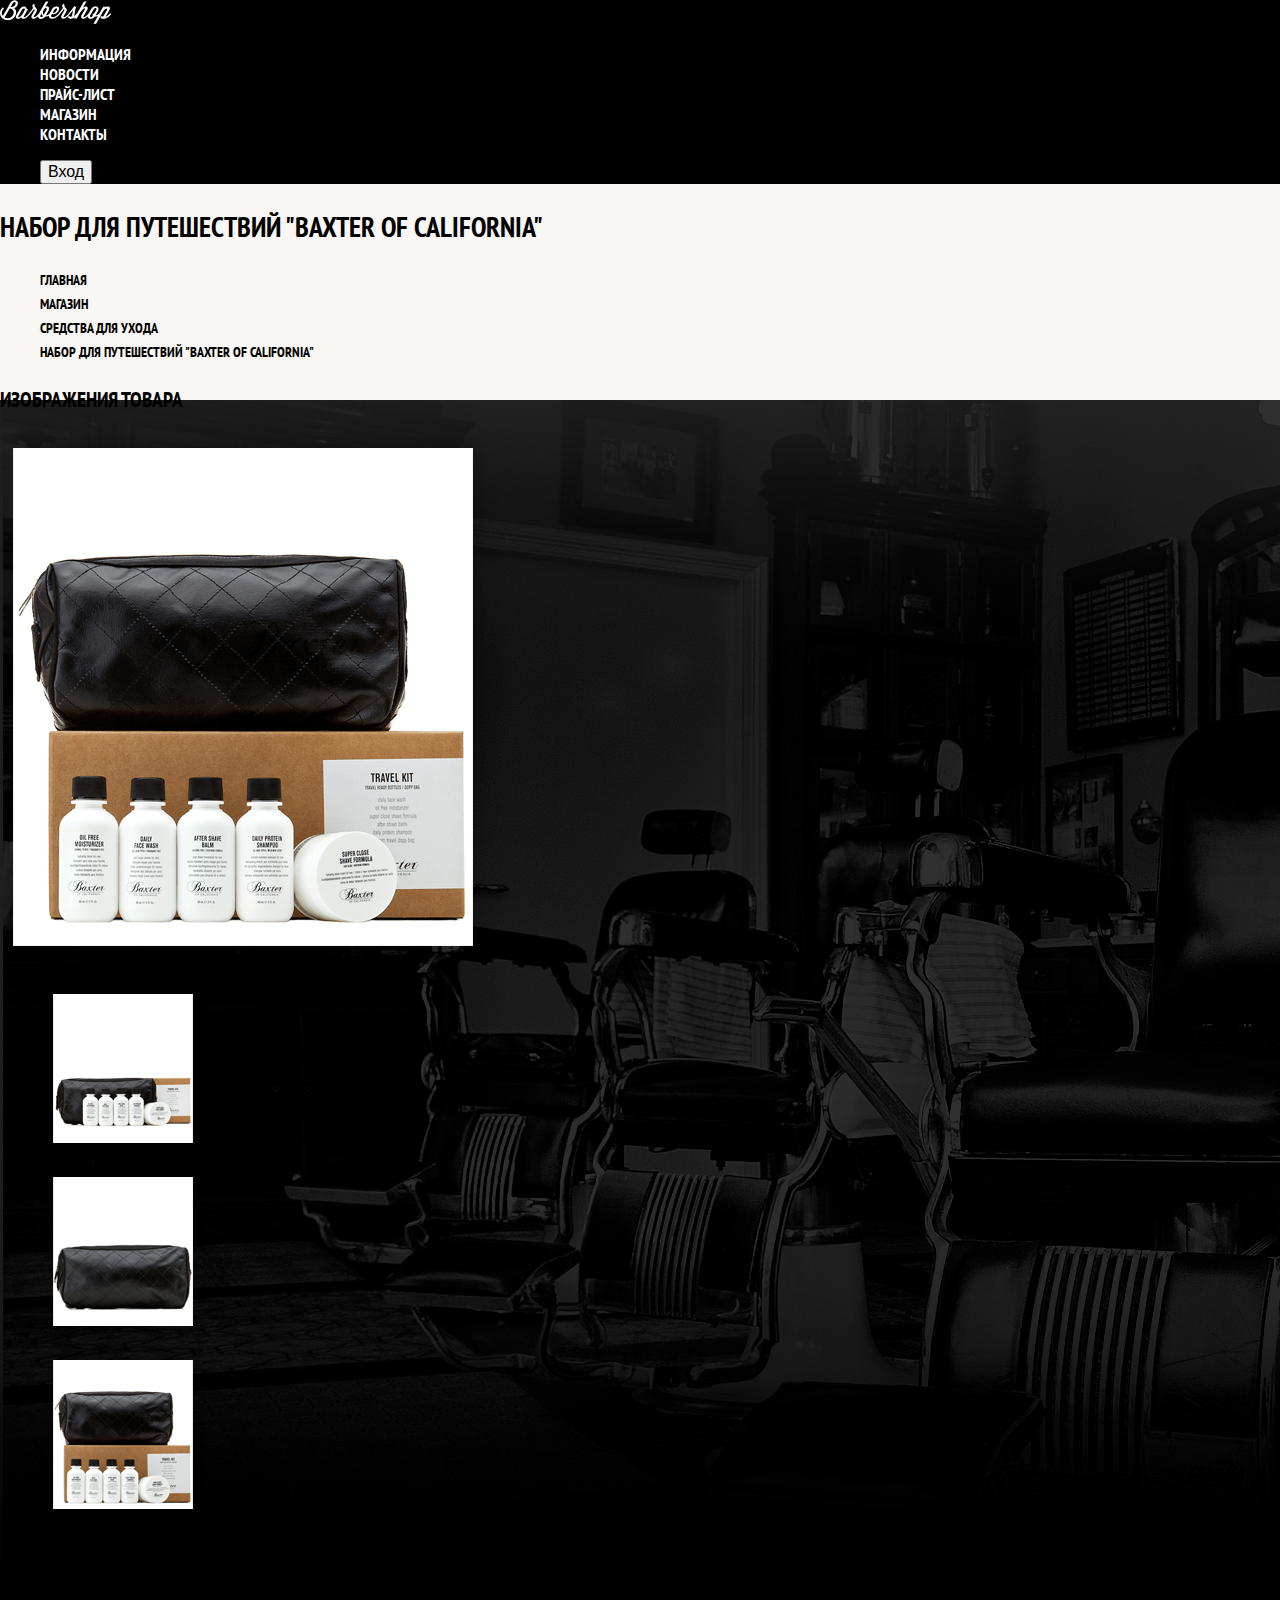
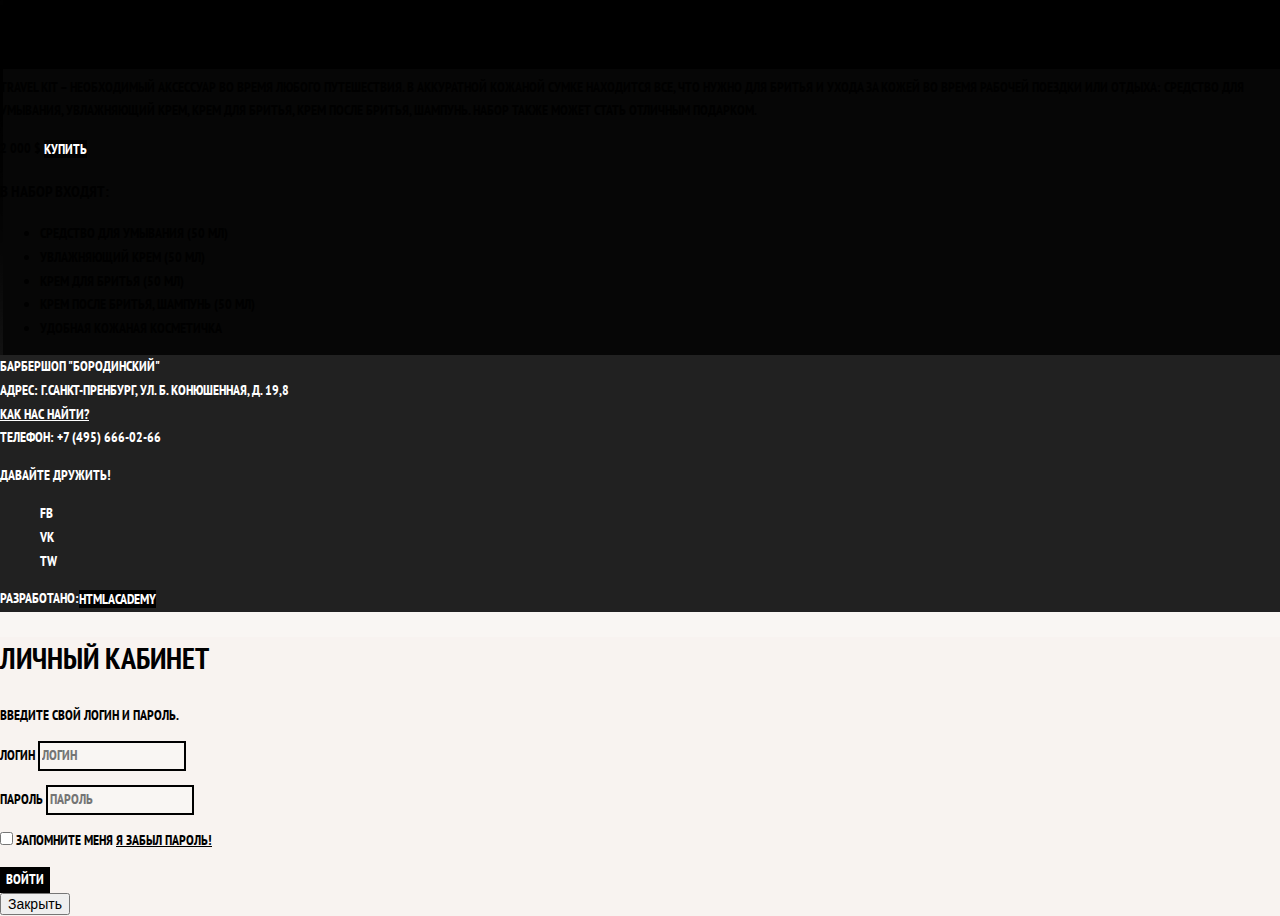
<file: catalog-item.html>
<!DOCTYPE html>
<html>

<head>
  <meta charset="utf-8">
  <title>Страница товара</title>  
  <link href="css/normalize.css" rel="stylesheet">
  <link href="css/style.css" rel="stylesheet">
  <link href="https://fonts.googleapis.com/css?family=PT+Sans+Narrow:400,700&amp;subset=latin,cyrillic" rel="stylesheet">
</head>

<body class="inner-page">
  <header class="main-header">
    <nav class="main-navigation">
      <a class="main-header-logo" href="index.html">
          <img src="img/logo-inner111x24.png" width="111" height="24" alt="Логотип барбершопа «Бородинский»">
        </a>
      <ul class="site-navigation">
        <li><a href="info.html">Информация</a></li>
        <li><a href="news.html">Новости</a></li>
        <li><a href="price.html">Прайс-лист</a></li>
        <li class="site-navigation-current"><a href="catalog.html">Магазин</a></li>
        <li><a href="contacts.html">Контакты</a></li>
      </ul>
      <ul class="user-navigation">
        <li class="login-link"><button class="btn">Вход</button></li>
      </ul>
    </nav>
  </header>
  <main class="container">
    <h1 class="page-title">набор для путешествий "baxter of california"</h1>
    <ul class="breadcrumbs">
      <li><a class="breadcrumbs-navigation" href="#">главная</a></li>
      <li><a class="breadcrumbs-navigation" href="#">магазин</a></li>
      <li><a class="breadcrumbs-navigation" href="#">средства для ухода</a></li>
      <li class="breadcrumbs-navigation-current">набор для путешествий "baxter of california"</li>
    </ul>
    <section class="product-photoes">
      <h2 class="visually-hidden">Изображения товара</h2>
      <p><img src="img/item-inner486x524-l47.png" width="486" height="524" alt="Фото всего набора»"></p>
      <ul>
        <li><img src="img/item-inner166x175-l45.png" width="166" height="175" alt="Фото анфас»"></li>
        <li><img src="img/item-inner166x175-l46.png" width="166" height="175" alt="Фото  профиль"></li>
        <li><img src="img/item-inner166x175-l47.png" width="166" height="175" alt="Фото отдельной части"></li>
      </ul>
    </section>
    <section class="product-info">
      <h2 class="visually-hidden">Описание товара</h2>
      <p class="product-availability">Есть в наличии</p>
      <p class="product-article">Артикул: dexter-ae</p>
      <p class="product-text">
        Travel Kit – необходимый аксессуар во время любого путешествия. В аккуратной кожаной сумке находится все, что нужно для бритья и ухода за кожей во время рабочей поездки или отдыха: средство для умывания, увлажняющий крем, крем для бритья, крем после бритья,
        шампунь. Набор также может стать отличным подарком.
      </p>
      <p class="product-price>">
        <b>2 000 $</b>
        <a class="button" href="#">Купить</a>
      </p>
      <h3>В набор входят:</h3>
      <ul>
        <li>Средство для умывания (50 мл)</li>
        <li>Увлажняющий крем (50 мл)</li>
        <li> Крем для бритья (50 мл)</li>
        <li>Крем после бритья, шампунь (50 мл)</li>
        <li>Удобная кожаная косметичка</li>
      </ul>
    </section>
  </main>
  <footer class="main-footer">
    <p class="footer-contacts">
      Барбершоп "Бородинский"<br> Адрес: г.Санкт-Пренбург, ул. б. Конюшенная, д. 19,8<br>
      <a class="footer-adress-map" href="#">как нас найти?</a><br> Телефон: +7 (495) 666-02-66</p>
    <div class="footer-social">
      <b>давайте дружить!</b>
      <ul>
        <li><a class="social-button" href="#">fb</a></Li>
        <li><a class="social-button" href="#">vk</a></Li>
        <li><a class="social-button" href="#">tw</a></Li>
      </ul>
    </div>
    <p class="footer-copyright">
      разработано:<a class="button" href="htmlacademy.ru">htmlacademy</a>
    </p>
  </footer>
  <section class="modal modal-login">
    <h2>Личный кабинет</h2>
    <p>Введите свой логин и пароль.</p>
    <form class="login-form" action="#" method="post">
      <p>
        <label class="visually-hidden" for="user-login">Логин</label>
        <input class="login-icon-user" id="user-login" type="text" name="login" placeholder="Логин">
      </p>
      <p>
        <label class="visually-hidden" for="user-password">Пароль</label>
        <input class="login-icon-password" id="user-password" type="password" name="password" placeholder="Пароль">
      </p>
      <p class="login-password-info">
        <label class="login-checkbox">
           <input type="checkbox" name="remember" class="visually-hidden">
           Запомните меня
         </label>
        <a class="restore" href="#">Я забыл пароль!</a>
      </p>
      <button class="button" type="submit">Войти</button>
    </form>
    <button class="modal-close" type="button">Закрыть</button>
  </section>

</body>

</html>
</file>
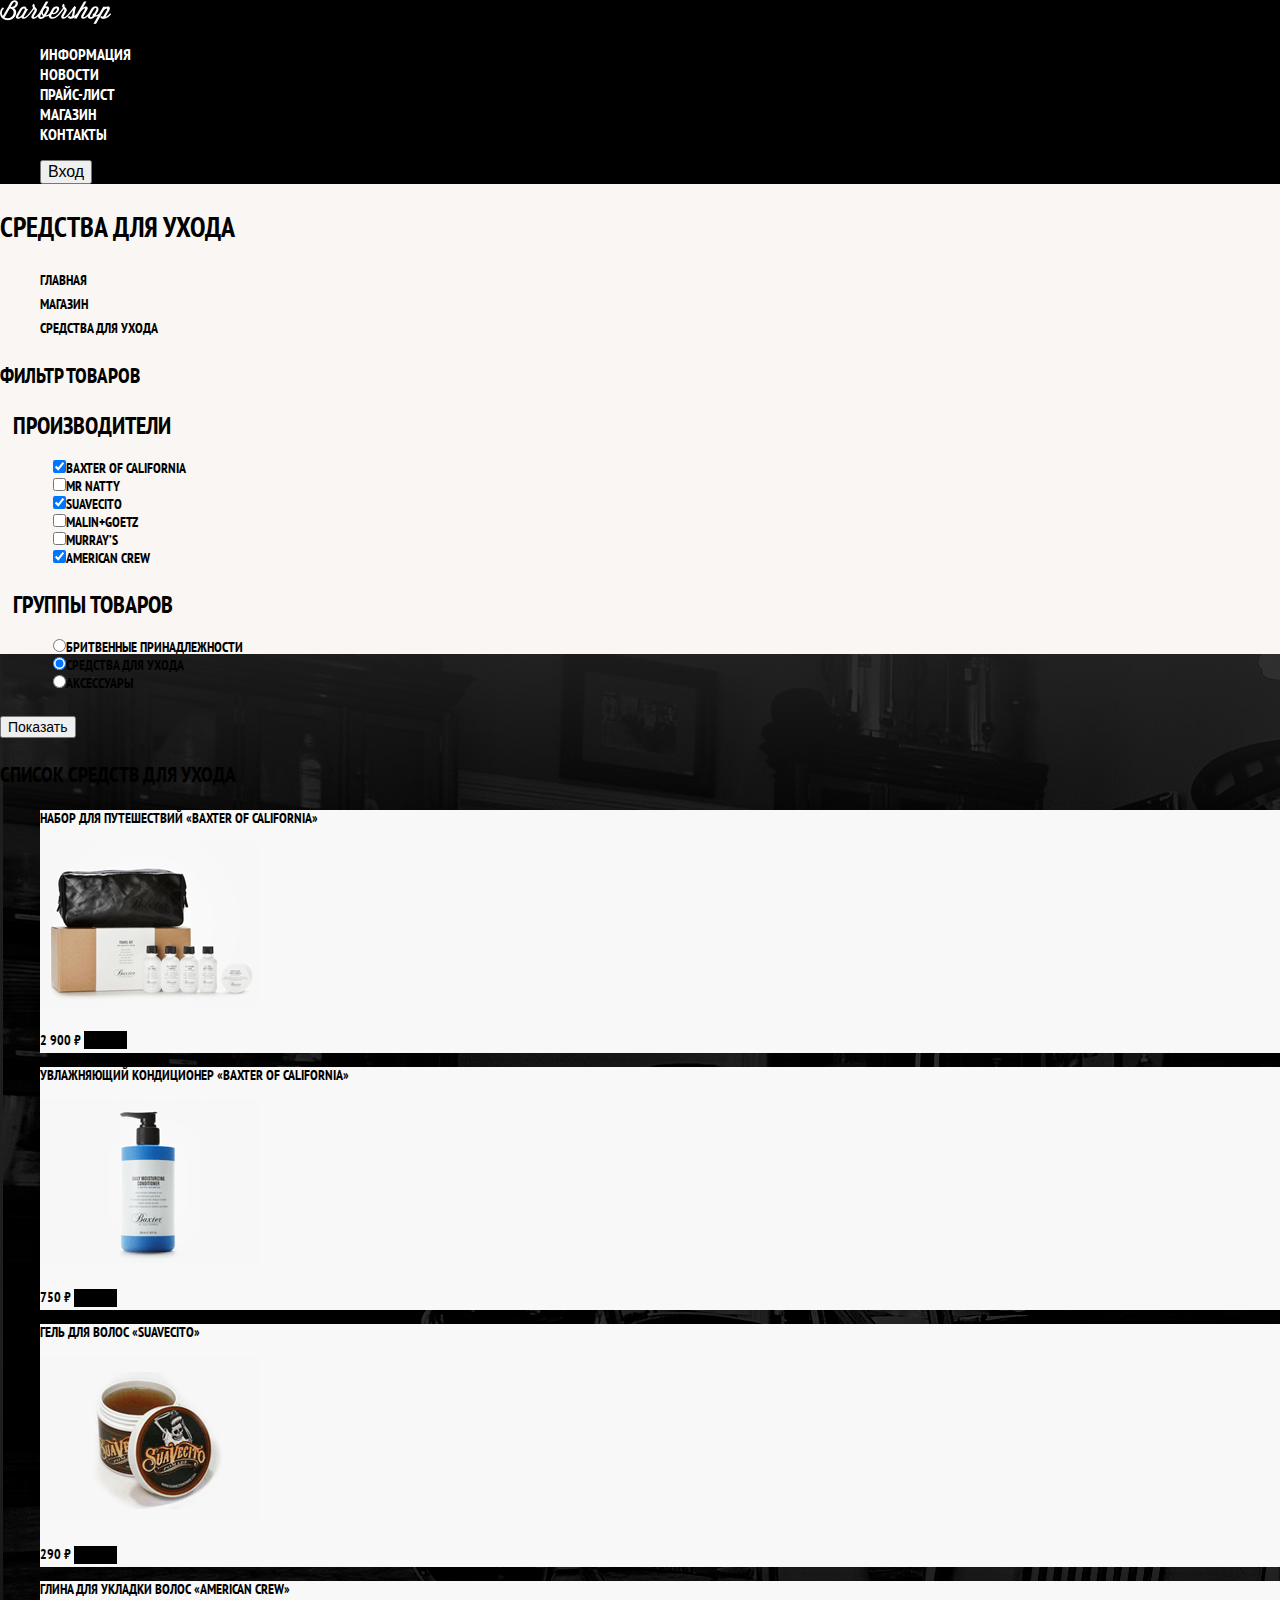
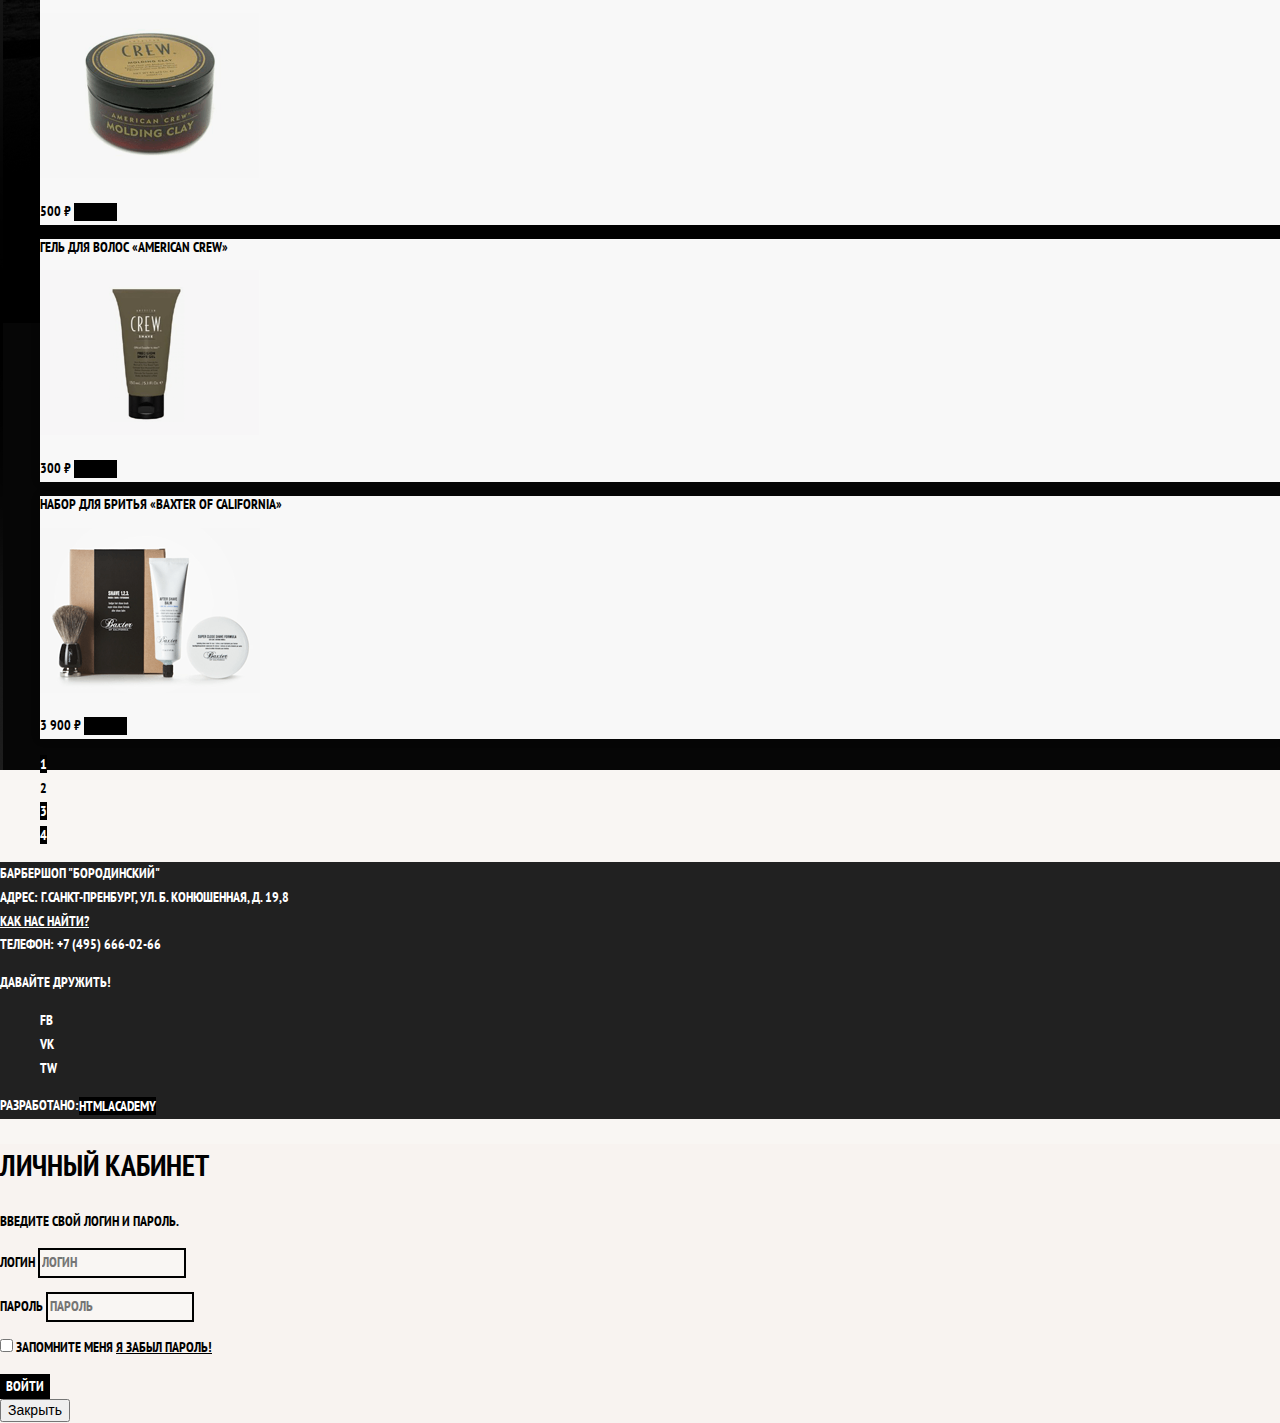
<file: catalog.html>
<!DOCTYPE html>
<html>

<head>
  <meta charset="utf-8">
  <title>Страница каталога</title>
  <link href="css/normalize.css" rel="stylesheet">
  <link href="css/style.css" rel="stylesheet">
  <link href="https://fonts.googleapis.com/css?family=PT+Sans+Narrow:400,700&amp;subset=latin,cyrillic" rel="stylesheet">
</head>

<body class="inner-page">
  <header class="main-header">
    <nav class="main-navigation">
      <a class="main-header-logo" href="index.html">
        <img src="img/logo-inner111x24.png" width="111" height="24" alt="Логотип барбершопа «Бородинский»">
      </a>
      <ul class="site-navigation">
        <li><a href="info.html">Информация</a></li>
        <li><a href="news.html">Новости</a></li>
        <li><a href="price.html">Прайс-лист</a></li>
        <li><a href="catalog.html">Магазин</a></li>
        <li><a href="contacts.html">Контакты</a></li>
      </ul>
      <ul class="user-navigation">
        <li class="login-link"><button class="btn">Вход</button></li>
      </ul>
    </nav>
  </header>
  <main class="container">
    <h1 class="page-title">Средства для ухода</h1>
    <ul class="breadcrumbs">
      <li><a class="breadcrumbs-navigation" href="#">главная</a></li>
      <li><a class="breadcrumbs-navigation" href="#">магазин</a></li>
      <li class="breadcrumbs-navigation-current">Средства для ухода</li>
    </ul>
    <section class="product-photoes">
      <h2 class="visually-hidden">Фильтр товаров</h2>
      <form class="filter" method="get" action="#">
        <fieldset>
          <legend>Производители</legend>
          <ul>
            <li class="filter-option">
              <input class="visually-hidden filter-input filter-input-checkbox" id="Baxter-of-California" type="checkbox" name="a" checked><label for="Baxter-of-California">Baxter of California</label>
            </li>
            <li class="filter-option">
              <input class="visually-hidden filter-input filter-input-checkbox" id="Mr-Natty" type="checkbox" name="b"><label for="Mr-Natty">Mr Natty</label>
            </li>
            <li class="filter-option">
              <input class="visually-hidden filter-input filter-input-checkbox" id="Suavecito" type="checkbox" name="c" checked><label for="Suavecito">Suavecito</label>
            </li>
            <li class="filter-option">
              <input class="visually-hidden filter-input filter-input-checkbox" id="Malin+Goetz" type="checkbox" name="d"><label for="Malin+Goetz">Malin+Goetz</label>
            </li>
            <li class="filter-option">
              <input class="visually-hidden filter-input filter-input-checkbox" id="Murray’s" type="checkbox" name="f"><label for="Murray’s">Murray’s</label>
            </li>
            <li class="filter-option">
              <input class="visually-hidden filter-input filter-input-checkbox" id="American-Crew" type="checkbox" name="e" checked><label for="American-Crew">American Crew</label>
            </li>
          </ul>
        </fieldset>
        <fieldset>
          <legend>Группы товаров</legend>
          <ul>
            <li class="filter-option">
              <input class="visually-hidden filter-input filter-input-radio" id="Shaving-stuff" type="radio" name="product-group" value="x"><label for="Shaving-stuff">Бритвенные  принадлежности</label>
            </li>
            <li class="filter-option">
              <input class="visually-hidden filter-input filter-input-radio" id="Care-stuff" type="radio" name="product-group" value="y" checked><label for="Care-stuff">Средства для ухода</label>
            </li>
            <li class="filter-option">
              <input class="visually-hidden filter-input filter-input-radio" id="stuff" type="radio" name="product-group" value="z"><label for="stuff">Аксессуары</label>
            </li>
          </ul>
        </fieldset>
        <button class="filter-button" type="submit">Показать</button>
      </form>
    </section>
    <section class="catalog">
      <h2 class="visually-hidden">Список средств для ухода</h2>
      <ul class="catalog-list">
        <li class="catalog-item">
          <a href="catalog-item.html">
            <h3 class="product-title">

                <span class="catalog-catgory">Набор для путешествий</span>
                <span class="catalog-item-title">«Baxter of California»</span>

            </h3>
            <p>
              <img src="img/item_inner_1.png" alt="Набор для путешествий">
            </p>
          </a>
          <p class="product-price>">
            <b>2&thinsp;900 ₽</b>
            <a class="button" href="#">Купить</a>
          </p>
        </li>
        <li class="catalog-item">
          <a href="catalog-item.html">
            <h3 class="product-title">

                <span class="catalog-catgory">Увлажняющий кондиционер</span>
                <span class="catalog-item-title">«Baxter of California»</span>

            </h3>
            <p>
              <img src="img/item_inner_2.png" alt="Увлажняющий кондиционер">
            </p>
          </a>
          <p class="product-price>">
            <b>750 ₽</b>
            <a class="button" href="#">Купить</a>
          </p>
        </li>
        <li class="catalog-item">
          <a href="catalog-item.html">
            <h3 class="product-title">

                <span class="catalog-catgory">Гель для волос</span>
                <span class="catalog-item-title">«Suavecito»</span>

            </h3>
            <p>
              <img src="img/item_inner_3.png" alt="Гель для волос
«SUAVECITO»">
            </p>
          </a>
          <p class="product-price>">
            <b>290 ₽</b>
            <a class="button" href="#">Купить</a>
          </p>
        </li>
        <li class="catalog-item">
          <a href="catalog-item.html">
            <h3 class="product-title">

                <span class="catalog-catgory">Глина для укладки волос</span>
                <span class="catalog-item-title">«American crew»</span>

            </h3>
            <p>
              <img src="img/item_inner_4.png" alt="Глина для укладки волос
«American crew»">
            </p>
          </a>
          <p class="product-price>">
            <b>500 ₽</b>
            <a class="button" href="#">Купить</a>
          </p>
        </li>
        <li class="catalog-item">
          <a href="catalog-item.html">
            <h3 class="product-title">

                <span class="catalog-catgory">Гель для волос</span>
                <span class="catalog-item-title">«American crew»</span>

            </h3>
            <p>
              <img src="img/item_inner_5.png" alt="Гель для волос
«American Crew»">
            </p>
          </a>
          <p class="product-price>">
            <b>300 ₽</b>
            <a class="button" href="#">Купить</a>
          </p>
        </li>
        <li class="catalog-item">
          <a href="catalog-item.html">
            <h3 class="product-title">

                <span class="catalog-catgory">Набор для бритья</span>
                <span class="catalog-item-title">«Baxter of California»</span>

            </h3>
            <p>
              <img src="img/item_inner_6.png" alt="Набор для бритья
«Baxter of California»">
            </p>
          </a>
          <p class="product-price>">
            <b>3&thinsp;900 ₽</b>
            <a class="button" href="#">Купить</a>
          </p>
        </li>
      </ul>
    </section>
    <ul class="pagination-list">
      <li class="pagination-item"><a href="#">1</a></li>
      <li class="pagination-item pagination-item-current"><a></a>2</li>
      <li class="pagination-item"><a href="#">3</a></li>
      <li class="pagination-item"><a href="#">4</a></li>
    </ul>
  </main>
  <footer class="main-footer">
    <p class="footer-contacts">
      Барбершоп "Бородинский"<br> Адрес: г.Санкт-Пренбург, ул. б. Конюшенная, д. 19,8<br>
      <a class="footer-adress-map" href="#">как нас найти?</a><br> Телефон: +7 (495) 666-02-66</p>
    <div class="footer-social">
      <b>давайте дружить!</b>
      <ul>
        <li><a class="social-button" href="#">fb</a></Li>
        <li><a class="social-button" href="#">vk</a></Li>
        <li><a class="social-button" href="#">tw</a></Li>
      </ul>
    </div>
    <p class="footer-copyright">
      разработано:<a class="button" href="htmlacademy.ru">htmlacademy</a>
    </p>
  </footer>
  <section class="modal modal-login">
    <h2>Личный кабинет</h2>
    <p>Введите свой логин и пароль.</p>
    <form class="login-form" action="#" method="post">
      <p>
        <label class="visually-hidden" for="user-login">Логин</label>
        <input class="login-icon-user" id="user-login" type="text" name="login" placeholder="Логин">
      </p>
      <p>
        <label class="visually-hidden" for="user-password">Пароль</label>
        <input class="login-icon-password" id="user-password" type="password" name="password" placeholder="Пароль">
      </p>
      <p class="login-password-info">
        <label class="login-checkbox">
         <input type="checkbox" name="remember" class="visually-hidden">
         Запомните меня
       </label>
        <a class="restore" href="#">Я забыл пароль!</a>
      </p>
      <button class="button" type="submit">Войти</button>
    </form>
    <button class="modal-close" type="button">Закрыть</button>
  </section>
</body>

</html>
</file>
<file: css/style.css>
body {
    margin: o;
    padding: o;
    font-size: 14px;
    line-height: 1.7;
    font-weight: 700;
    color: #ffffff;
    text-transform: uppercase;
    font-family: "PT Sans Narrow", Arial, sans-serif;

    background: 0 50% no-repeat #000000;
    background-image: url("../img/tint_bckgr_united.png");
  }

  .inner-page {
    color: #000000;
    background-color: #f9f6f3;
  }

  a {
    text-decoration: none;
  }

  .button {
    font: inherit;
    text-align: center;
    color: #ffffff;
    vertical-align: middle;
    text-transform: uppercase;
    background-color: #000000;
    border: none;
  }

  .button:hover,
  .button:focus,
  .button:active {
    background-color: #663d15;
  }

  .main-navigation {
    font-size: 16px;
    line-height: 1.25;
    color: #ffffff;
    background-color: #000000;
  }

  .site-navigation,
  .user-navigation {
    list-style: none;
  }

  .site-navigation a,
  .user-navigation a {
    color: #ffffff;
  }

  .site-navigation a:hover,
  .site-navigation a:focus,
  .user-navigation a:hover,
  .user-navigation a:focus {
    background-color: #242424;
  }

  .features-list {
    list-style: none;
  }

  .feature-item {
    text-align: center;
  }


  .features-title, .product-title, .event-title {
    font-size: 30px;
    line-height: 1.4;
    font-weight: 700;
  }

  .features-title {
    color: white;
  }
  .index-columns {
    color: #000000;

    background-color: #f8f5f2;
    background-image: url("img/pattern-light.jpg");
    background-position: 0 0;
    background-repeat: repeat;
  }
  .news-list {
    list-style: none;
  }

  .news-item time {
    text-transform: none;
  }

  .gallery-content {
    background-color: #cccccc;
    border: 7px solid #ffffff;
  }

  .appointment-item input {
    font: inherit;
    background-color: transparent;
    border: 2px solid #000000;
  }

  .appointment-item input:focus {
    border-color: #663d15;
  }
  .breadcrumbs {
    list-style: none;
  }

  .breadcrumbs a {
    color: #000000;
  }

  .breadcrumbs a:hover,
  .breadcrumbs a:focus {
    text-decoration: underline;
  }

  .breadcrumbs-current {
    color: #aba9a7;
  }
  .filter fieldset {
    border: none;
  }

  .filter legend {
    font-size: 24px;
    line-height: 1.25;
  }

  .filter ul {
    list-style: none;
    line-height: 1.28;
  }

  .filter-input:hover + label,
  .filter-input:focus + label {
    color: #663d15;
  }

  .filter-input:disabled + label {
    color: rgba(0,0,0,0.5);
  }
  .catalog-list {
    list-style: none;
  }

  .catalog-item {
    background-color: #f8f8f8;
    box-shadow: 0 0 10px rgba(0, 0, 0, 0.1);
  }

  .catalog-item:hover {
    box-shadow: 0 0 10px rgba(0, 0, 0, 0.2);
  }

  .catalog-item a {
    color: #000000;
  }

  .catalog-item h3 {
    font-size: 14px;
    line-height: 1.28;
  }

  .catalog-category {
    text-transform: none;
  }

  .catalog-item-price b {
    font-size: 14px;
    line-height: 1.43;
    text-align: center;
    background-color: #e5e5e5;
  }

  .catalog-item-price .button {
    line-height: 1.43;
    color: #ffffff;
  }
  .pagination-list {
    list-style: none;
  }

  .pagination-item a {
    color: #ffffff;

    background-color: #000000;
  }

  .pagination-item a:hover,
  .pagination-item a:focus,
  .pagination-item a:active {
    background-color: #663d15;
  }

  .pagination-item-current a {
    color: #000000;

    background-color: #ffffff;
  }

  .pagination-item-current a:hover,
  .pagination-item-current a:focus,
  .pagination-item-current a:active {
    color: #000000;

    background-color: #ffffff;
  }
  .main-footer {
    color: #ffffff;

    background-color: #212121;
  }

  .footer-contacts a {
    color: #ffffff;
    text-decoration: underline;
  }

  .footer-contacts a:hover,
  .footer-contacts a:focus {
    text-decoration: none;
  }

  .footer-social {
    text-align: 50%;
  }

  .footer-social ul {
    list-style: none;
  }

  .social-button {
    color: #ffffff;
  }

  .footer-copyright {
    text-align: 50%;
  }

  .footer-copyright .button:hover,
  .footer-copyright .button:focus {
    color: #000000;

    background-color: #ffffff;
  }

  .modal {
    color: #000000;

    background: 0 0  repeat #f8f3f0;

  }

  .modal h2 {
    font-size: 30px;
    line-height: 1.4;
  }

  .login-form input {
    font: inherit;
    color: #000000;
    text-transform: uppercase;

    background-color: #f9f6f3;
    border: 2px solid #000000;
  }

  .login-form input:focus {
    border-color: #663d15;
  }

  .login-checkbox:hover,
  .login-checkbox:focus {
    color: #663d15;
  }

  .restore {
    color: #000000;
    text-decoration: underline;
  }

  .restore:hover,
  .restore:focus {
    text-decoration: none;
  }
</file>
